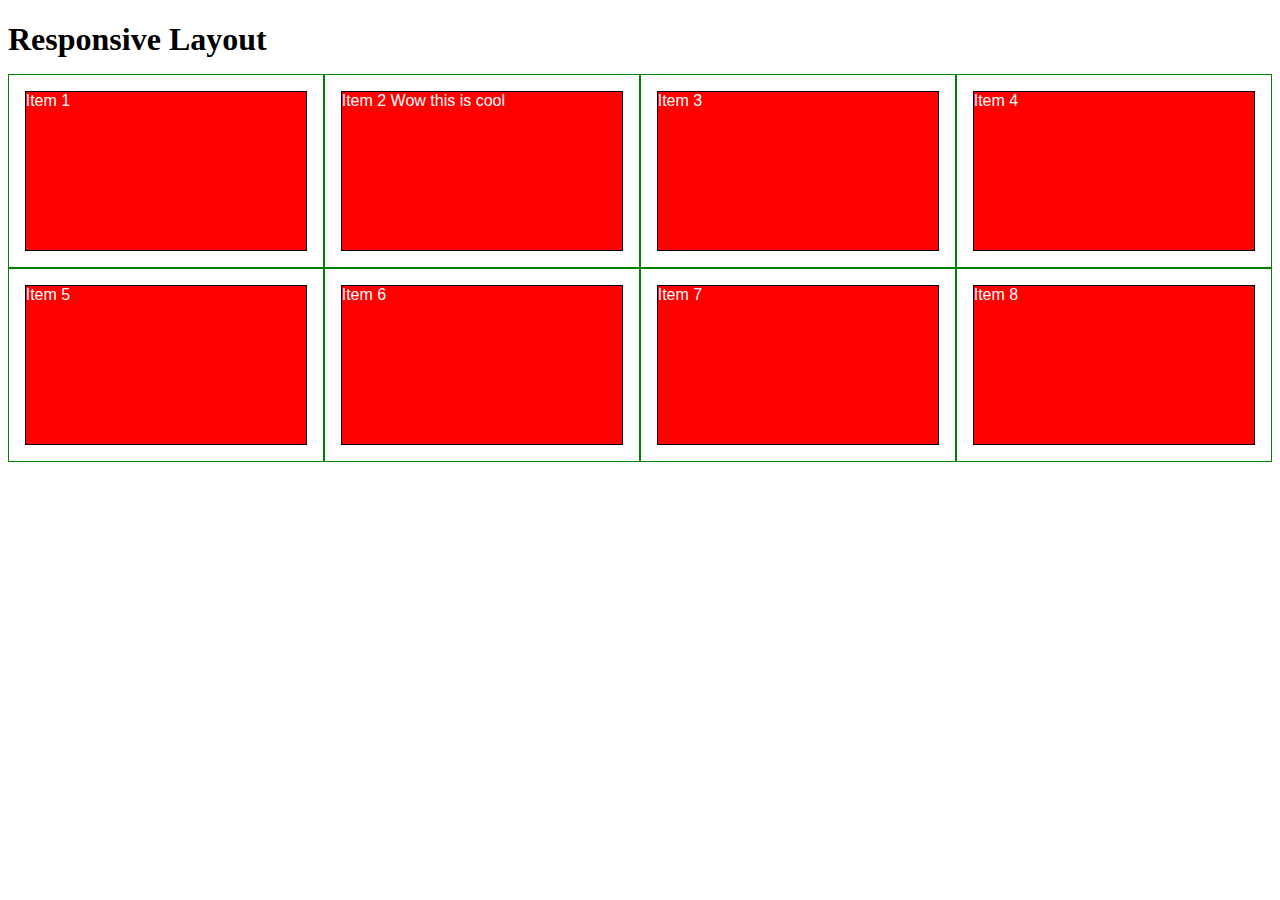
<file: Site/responsive-layout.html>
<!DOCTYPE html>
<html lang="en">

<head>
    <meta charset="UTF-8">
    <meta http-equiv="X-UA-Compatible" content="IE=edge">
    <meta name="viewport" content="width=device-width, initial-scale=1.0">
    <title>Responsive Layout</title>
    <style>
        * {
            box-sizing: border-box;
        }

        h1 {
            margin-bottom: 16px;
        }

        p {
            border: 1px solid black;
            background-color: red;
            width: 90%;
            height: 160px;
            margin-left: auto;
            margin-right: auto;
            font-family: Arial, Helvetica, sans-serif;
            color: white;
        }

        /* Simple Responsive Framework   */
        .row {
            width: 100%;
        }

        /* Large Devices Only */
        @media (min-width: 1200px) {

            .col-lg-1,
            .col-lg-2,
            .col-lg-3,
            .col-lg-4,
            .col-lg-5,
            .col-lg-6,
            .col-lg-7,
            .col-lg-8,
            .col-lg-9,
            .col-lg-10,
            .col-lg-11,
            .col-lg-12 {
                float: left;
                border: 1px solid green;
            }

            .col-lg-1 {
                width: 8.33%;
            }

            .col-lg-2 {
                width: 16.66%;
            }

            .col-lg-3 {
                width: 25%;
            }

            .col-lg-4 {
                width: 33%;
            }

            .col-lg-5 {
                width: 41.66%;
            }

            .col-lg-6 {
                width: 50%;
            }

            .col-lg-7 {
                width: 58.33%;
            }

            .col-lg-8 {
                width: 66.66%;
            }

            .col-lg-9 {
                width: 74.99%;
            }

            .col-lg-10 {
                width: 83.33%;
            }

            .col-lg-11 {
                width: 91.66%;
            }

            .col-lg-12 {
                width: 100%;
            }
        }

        /* Medium Devices Only */
        @media (min-width: 950px) and (max-width: 1199px) {

            .colmd-1,
            .col-md-2,
            .colmd-3,
            .col-md-4,
            .colmd-5,
            .col-md-6,
            .col-md-7,
            .col-md-8,
            .colmd-9,
            .col-md-10,
            .colmd-11,
            .col-md-12 {
                float: left;
                border: 1px solid green;
            }

            .col-md-1 {
                width: 8.33%;
            }

            .col-md-2 {
                width: 16.66%;
            }

            .col-md-3 {
                width: 25%;
            }

            .col-md-4 {
                width: 33%;
            }

            .col-md-5 {
                width: 41.66%;
            }

            .col-md-6 {
                width: 50%;
            }

            .col-md-7 {
                width: 58.33%;
            }

            .col-md-8 {
                width: 66.66%;
            }

            .col-md-9 {
                width: 74.99%;
            }

            .col-md-10 {
                width: 83.33%;
            }

            .col-md-11 {
                width: 91.66%;
            }

            .col-md-12 {
                width: 100%;
            }
        }
    </style>
</head>

<body>
    <h1>Responsive Layout </h1>
    <div class="row">
        <div class="col-lg-3 col-md-6">
            <p>Item 1</p>
        </div>
        <div class="col-lg-3 col-md-6">
            <p>Item 2 Wow this is cool</p>
        </div>
        <div class="col-lg-3 col-md-6">
            <p>Item 3</p>
        </div>
        <div class="col-lg-3 col-md-6">
            <p>Item 4</p>
        </div>
        <div class="col-lg-3 col-md-6">
            <p>Item 5</p>
        </div>
        <div class="col-lg-3 col-md-6">
            <p>Item 6</p>
        </div>
        <div class="col-lg-3 col-md-6">
            <p>Item 7</p>
        </div>
        <div class="col-lg-3 col-md-6">
            <p>Item 8</p>
        </div>
    </div>
</body>

</html>
</file>
